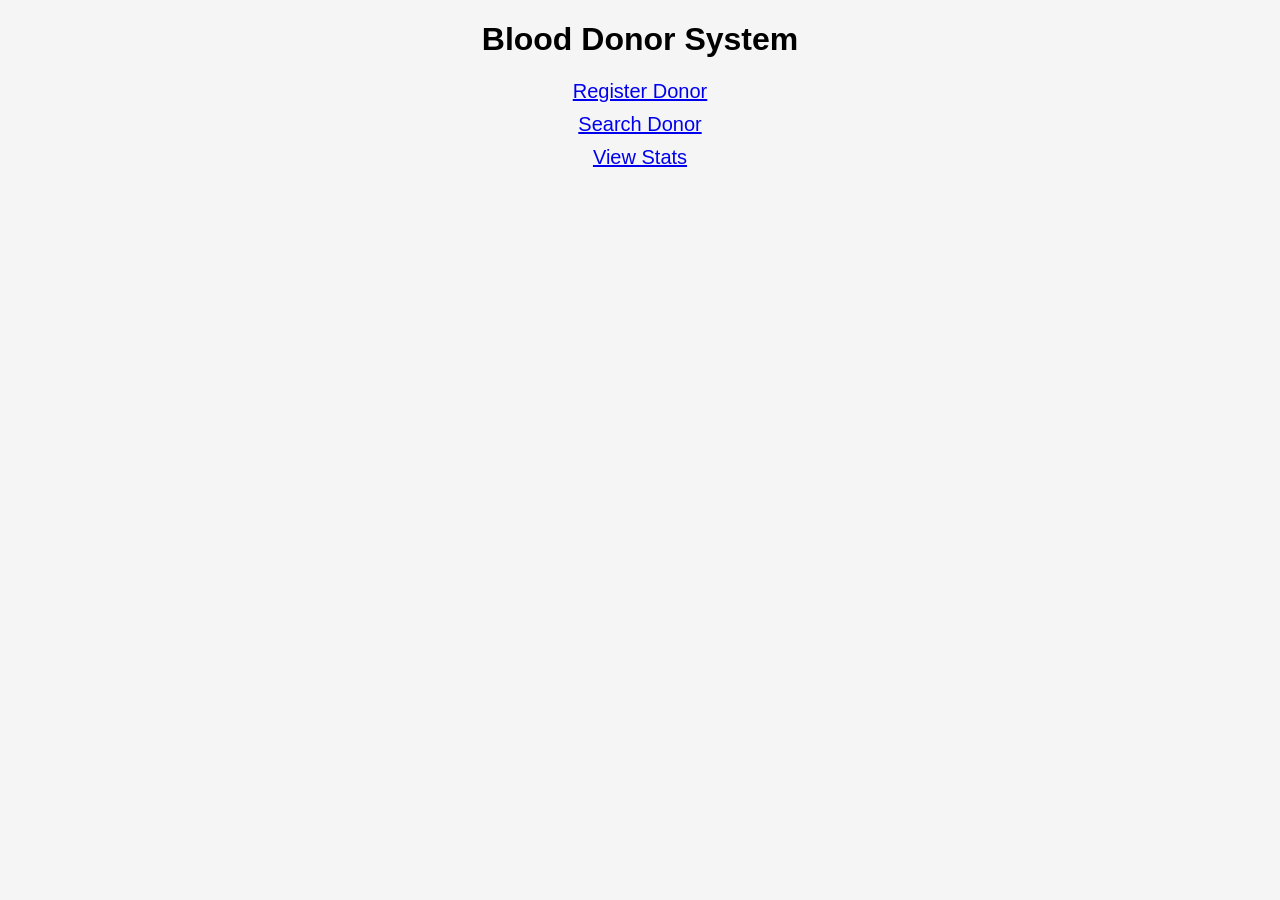
<file: index.html>
<!DOCTYPE html>
<html>
<head>
    <title>Blood Donor System</title>
    <link rel="stylesheet" href="style.css">
</head>
<body>

<h1>Blood Donor System</h1>

<div class="menu">
    <a href="register.html">Register Donor</a>
    <a href="search.html">Search Donor</a>
    <a href="stats.html">View Stats</a>
</div>

</body>
</html>
</file>
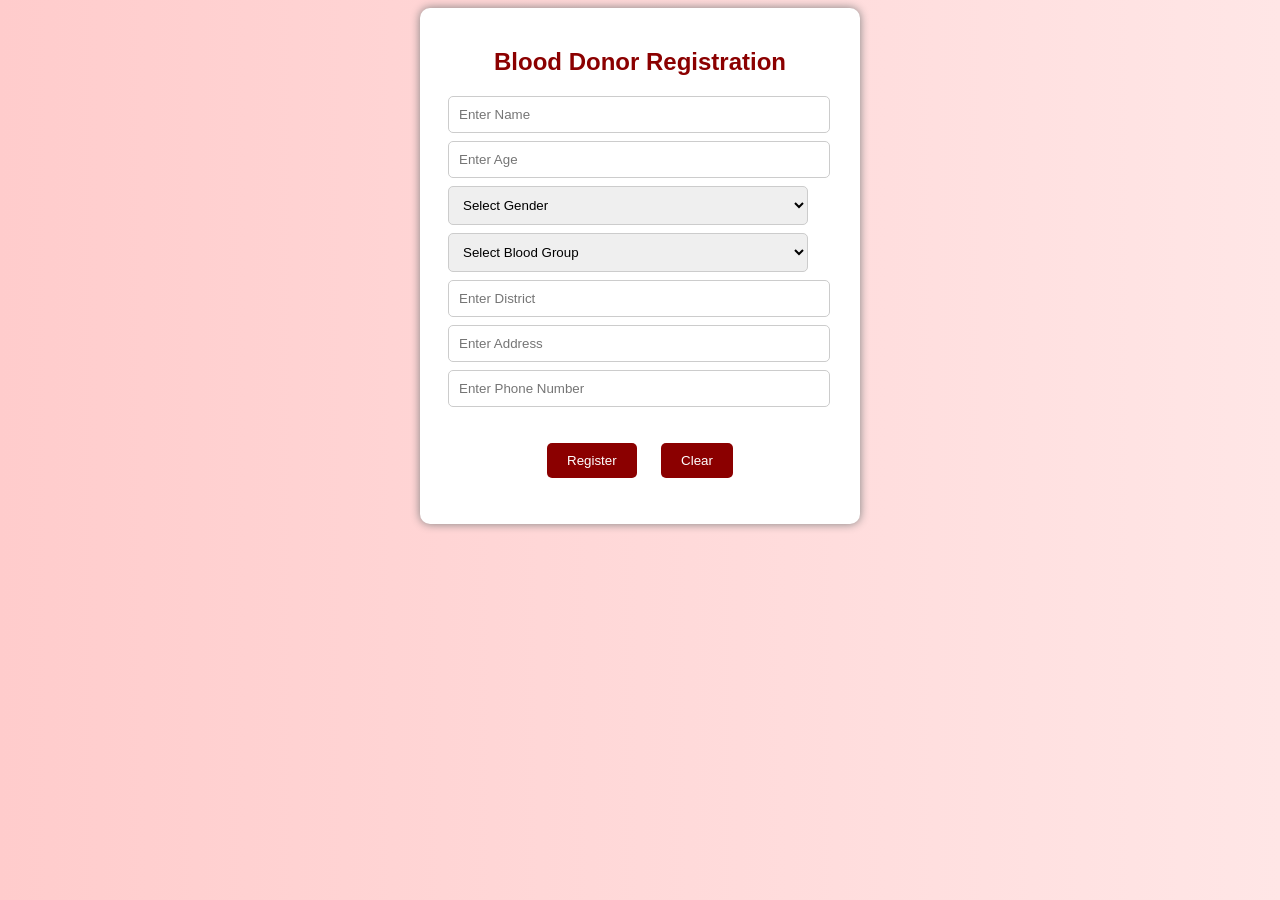
<file: register.html>
<!DOCTYPE html>
<html>
<head>
    <title>Donor Registration</title>
    <link rel="stylesheet" href="style.css">

    <style>
        body{
            font-family: Arial;
            background: linear-gradient(to right, #ffcccc, #ffe6e6);
            text-align:center;
        }

        .container{
            width:400px;
            margin:auto;
            background:white;
            padding:20px;
            border-radius:10px;
            box-shadow:0 0 10px gray;
        }

        input, select{
            width:90%;
            padding:10px;
            margin:8px;
            border-radius:5px;
            border:1px solid #ccc;
        }

        button{
            padding:10px 20px;
            margin:10px;
            background:darkred;
            color:white;
            border:none;
            border-radius:5px;
            cursor:pointer;
        }

        button:hover{
            background:red;
        }

        h2{
            color:darkred;
        }
    </style>
</head>

<body>

<div class="container">

<h2>Blood Donor Registration</h2>

<input type="text" id="name" placeholder="Enter Name">
<input type="number" id="age" placeholder="Enter Age">

<select id="gender">
    <option value="">Select Gender</option>
    <option>Male</option>
    <option>Female</option>
</select>

<select id="blood">
    <option value="">Select Blood Group</option>
    <option>A+</option>
    <option>B+</option>
    <option>O+</option>
    <option>AB+</option>
</select>

<input type="text" id="district" placeholder="Enter District">
<input type="text" id="address" placeholder="Enter Address">
<input type="text" id="phone" placeholder="Enter Phone Number">

<br>

<button onclick="registerDonor()">Register</button>
<button onclick="clearForm()">Clear</button>

<p id="msg"></p>

</div>

<script src="script.js"></script>

</body>
</html>
</file>
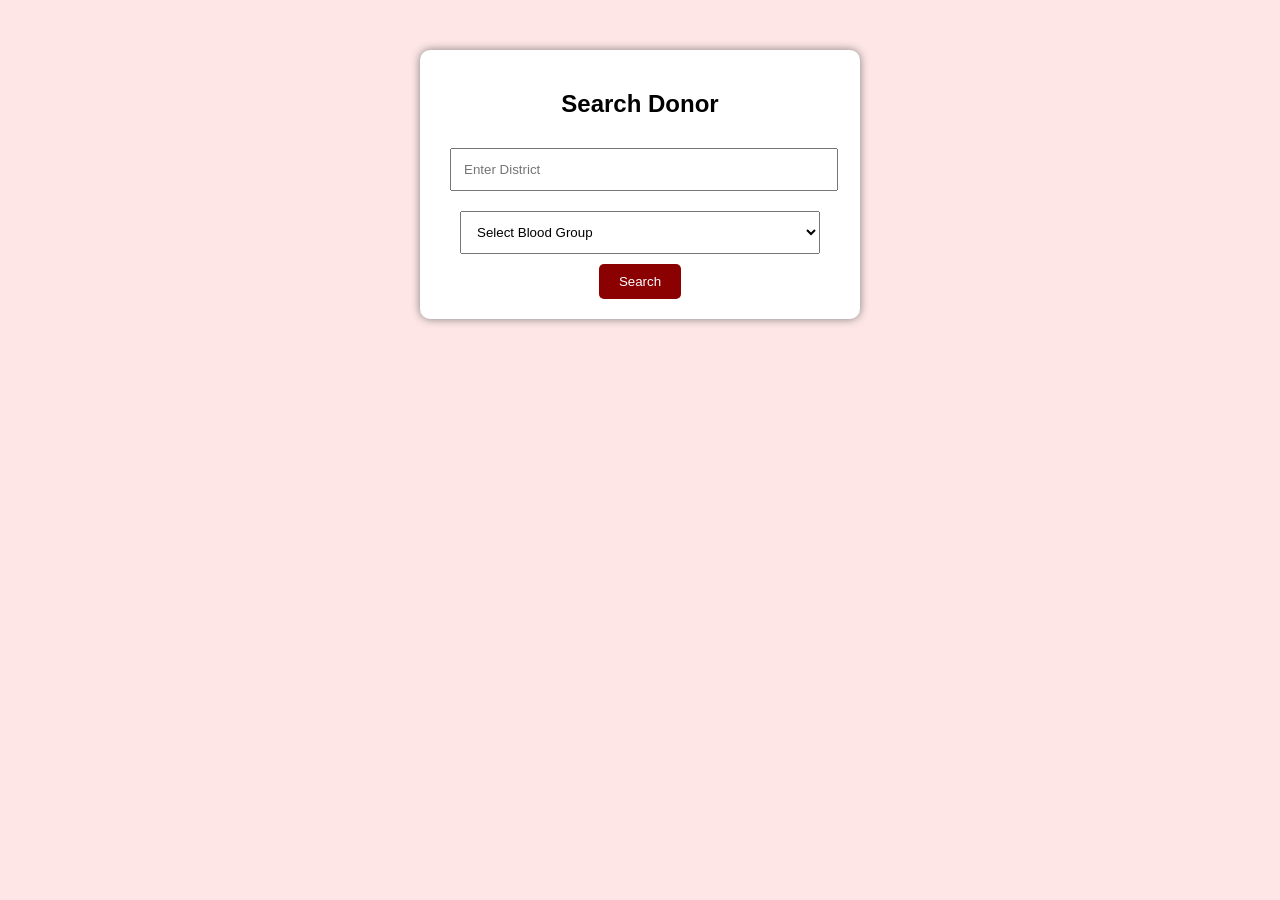
<file: search.html>
<!DOCTYPE html>
<html>

<head>
<title>Search Donor</title>

<style>

body{
font-family:Arial;
background:#ffe6e6;
text-align:center;
}

.container{

width:400px;
margin:auto;
background:white;
padding:20px;
margin-top:50px;
border-radius:10px;
box-shadow:0 0 10px gray;

}

input,select{

width:90%;
padding:12px;
margin:10px;

}


button{

background:darkred;
color:white;
padding:10px 20px;
border:none;
border-radius:5px;

}


table{

width:90%;
margin:auto;
background:white;
border-collapse:collapse;

}


th{

background:darkred;
color:white;

}


td,th{

padding:10px;
border:1px solid gray;

}


</style>

</head>


<body>


<div class="container">

<h2>Search Donor</h2>


<input type="text" id="location" placeholder="Enter District">


<select id="blood">

<option value="">Select Blood Group</option>

<option>A+</option>
<option>B+</option>
<option>O+</option>
<option>AB+</option>


</select>


<button onclick="searchDonor()">
Search
</button>


</div>



<div id="result"></div>



<script>


function searchDonor(){


let location =
document.getElementById("location").value.toLowerCase();


let blood =
document.getElementById("blood").value;



let donors =
JSON.parse(localStorage.getItem("donors")) || [];



let result =
donors.filter(function(d){


return d.district.toLowerCase().includes(location)
&&
d.bloodGroup == blood;


});



let html="";



if(result.length==0){

html="<h3>No Donor Found</h3>";

}

else{


html=`

<table>

<tr>

<th>Name</th>
<th>Age</th>
<th>Gender</th>
<th>Blood</th>
<th>District</th>
<th>Phone</th>


</tr>


`;



result.forEach(function(d){


html+=`

<tr>

<td>${d.name}</td>

<td>${d.age}</td>

<td>${d.gender}</td>

<td>${d.bloodGroup}</td>

<td>${d.district}</td>

<td>${d.phone}</td>


</tr>


`;


});


html+="</table>";


}



document.getElementById("result").innerHTML=html;



}


</script>


</body>

</html>
</file>
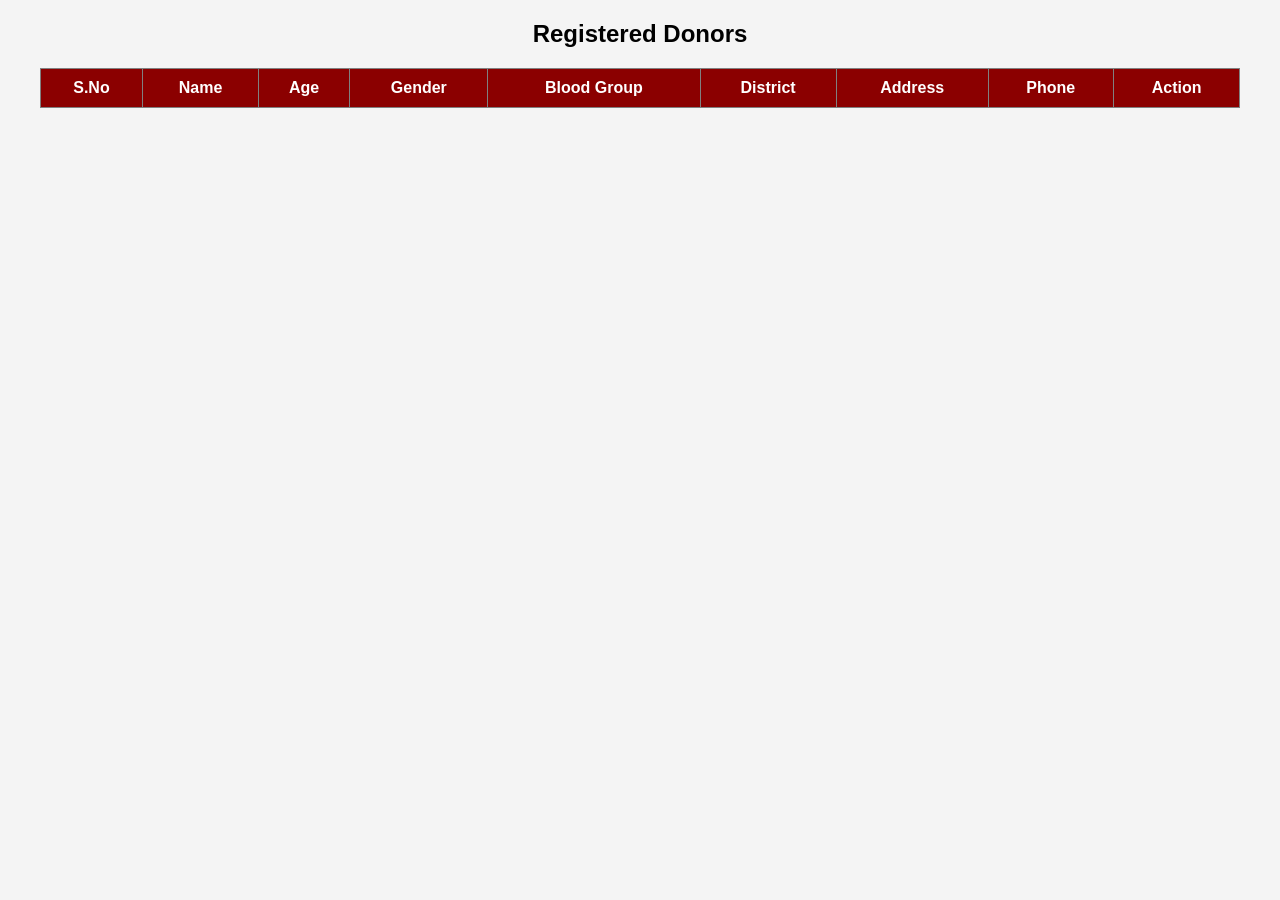
<file: stats.html>
<!DOCTYPE html>

<html>

<head>

<title>Donor List</title>


<style>


body{

font-family:Arial;
text-align:center;
background:#f4f4f4;

}



table{

width:95%;
margin:auto;
border-collapse:collapse;
background:white;

}



th{

background:darkred;
color:white;

}



td,th{

padding:10px;
border:1px solid gray;

}



button{

background:red;
color:white;
border:none;
padding:8px;
border-radius:5px;

}


</style>


</head>



<body>


<h2>Registered Donors</h2>


<div id="stats"></div>



<script>



function showStats(){



let donors =
JSON.parse(localStorage.getItem("donors")) || [];



let html=`

<table>


<tr>

<th>S.No</th>
<th>Name</th>
<th>Age</th>
<th>Gender</th>
<th>Blood Group</th>
<th>District</th>
<th>Address</th>
<th>Phone</th>
<th>Action</th>

</tr>


`;



donors.forEach(function(d,index){



html+=`

<tr>

<td>${index+1}</td>

<td>${d.name}</td>

<td>${d.age}</td>

<td>${d.gender}</td>

<td>${d.bloodGroup}</td>

<td>${d.district}</td>

<td>${d.address}</td>

<td>${d.phone}</td>


<td>

<button onclick="deleteDonor(${index})">

Delete

</button>

</td>


</tr>


`;



});



html+="</table>";



document.getElementById("stats").innerHTML=html;



}




function deleteDonor(index){



let donors =
JSON.parse(localStorage.getItem("donors")) || [];



donors.splice(index,1);



localStorage.setItem(
"donors",
JSON.stringify(donors)
);



showStats();


}



showStats();



</script>


</body>

</html>
</file>
<file: style.css>
body {
    font-family: Arial;
    text-align: center;
    background: #f5f5f5;
}

input, select {
    display: block;
    margin: 10px auto;
    padding: 10px;
    width: 200px;
}

button {
    padding: 10px;
    background: red;
    color: white;
    border: none;
}

.menu a {
    display: block;
    margin: 10px;
    font-size: 20px;
}
</file>
